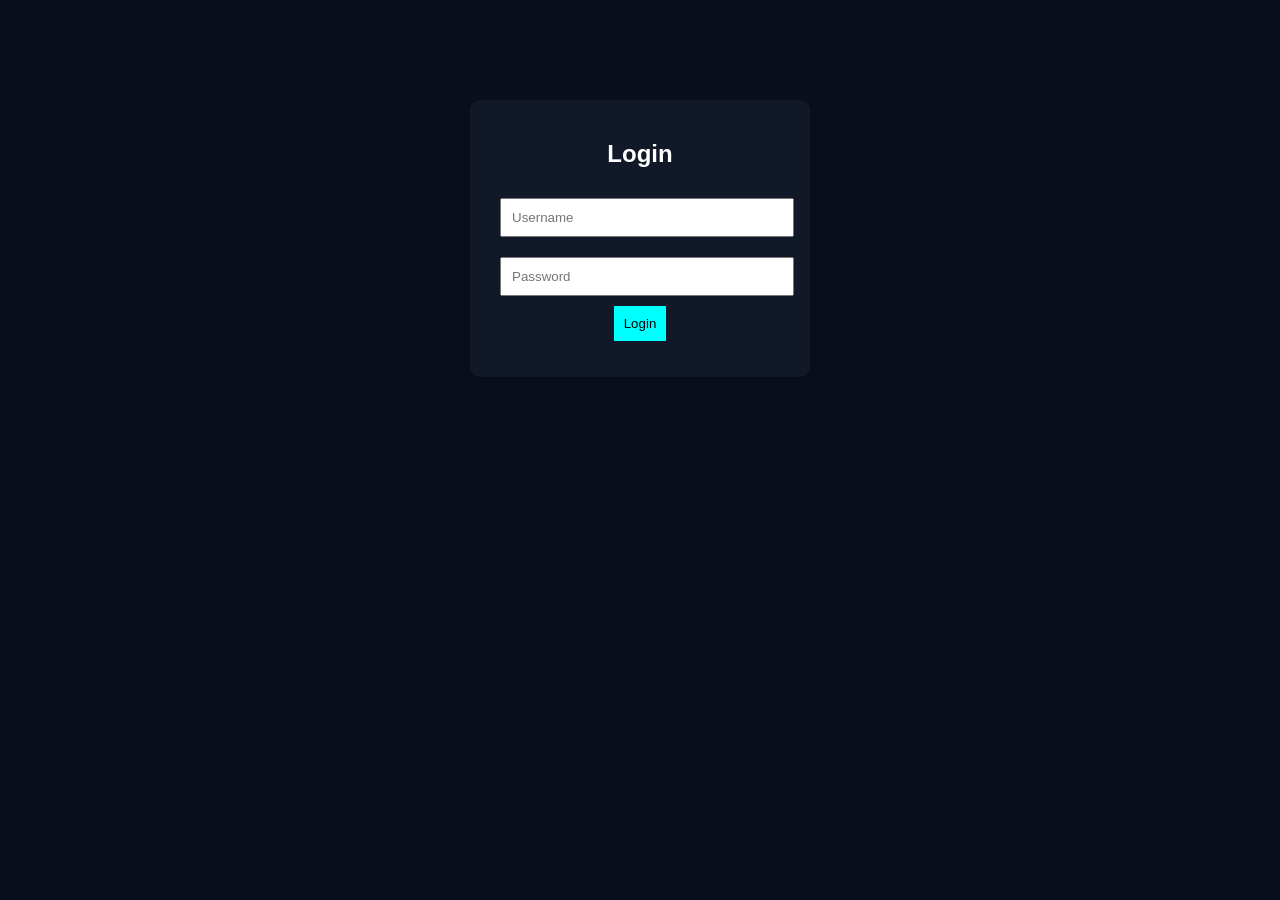
<file: index.html>
<!DOCTYPE html>
<html>
<head>
  <title>Login</title>
  <link rel="stylesheet" href="styles.css">
</head>
<body>

<div class="card">
  <h2>Login</h2>
  <input id="user" placeholder="Username">
  <input id="pass" type="password" placeholder="Password">
  <button onclick="login()">Login</button>
  <p id="error"></p>
</div>

<script src="script.js"></script>
</body>
</html>
</file>
<file: styles.css>
body {
  font-family: Arial;
  background: #0a0e1a;
  color: white;
  margin: 0;
}

.card {
  width: 300px;
  margin: 100px auto;
  padding: 20px;
  background: #111827;
  border-radius: 10px;
  text-align: center;
}

input, select {
  width: 90%;
  margin: 10px;
  padding: 10px;
}

button {
  padding: 10px;
  background: cyan;
  border: none;
  cursor: pointer;
}

header {
  display: flex;
  justify-content: space-between;
  padding: 15px;
  background: #111827;
}

.section {
  padding: 20px;
}

table {
  width: 100%;
  border-collapse: collapse;
}

td, th {
  border: 1px solid gray;
  padding: 10px;
}
</file>
